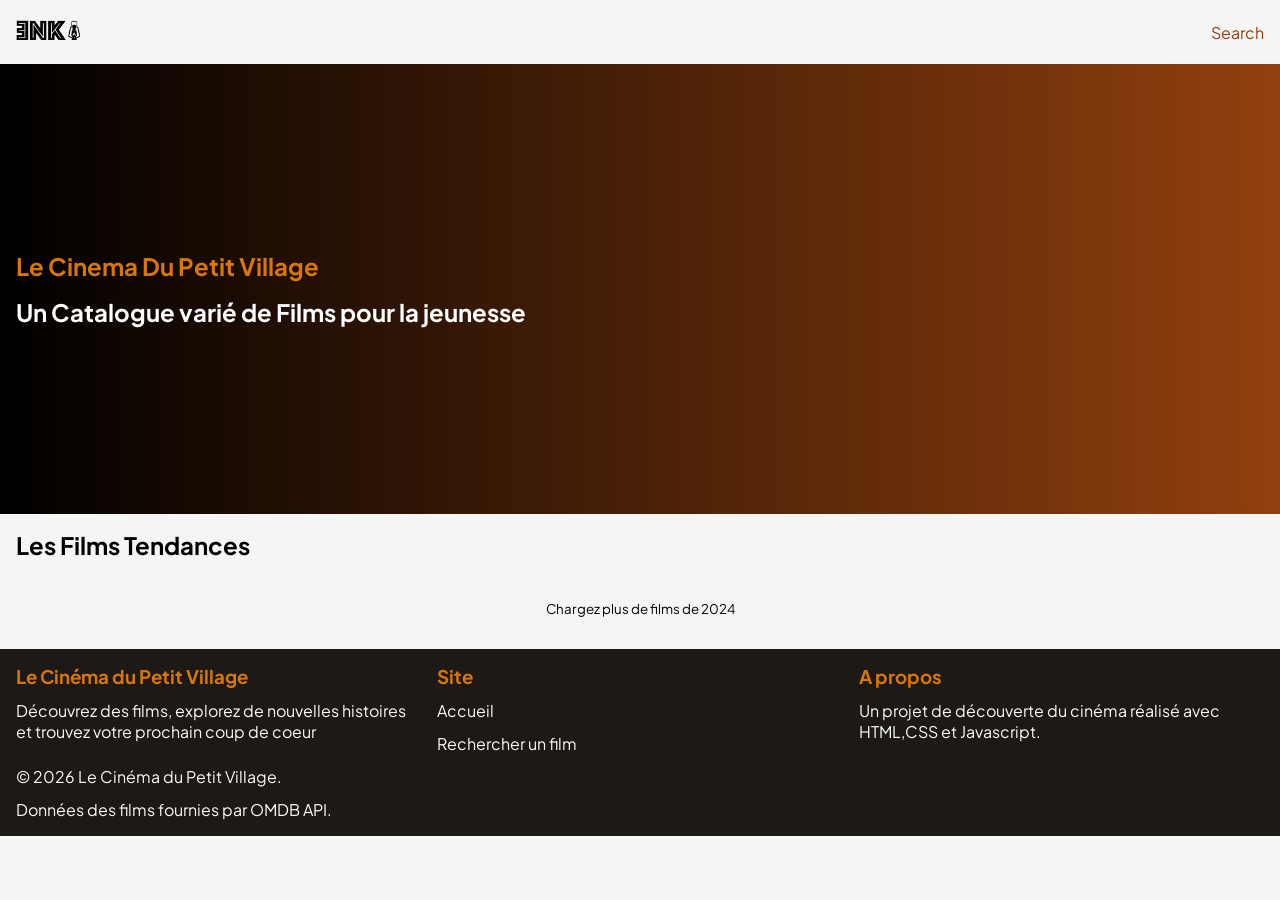
<file: index.html>
<!DOCTYPE html>
<html lang="fr">
<head>
    <meta charset="UTF-8">
    <meta name="viewport" content="width=device-width, initial-scale=1.0">
    <title>Accueil</title>
    <link rel="stylesheet" href="index.css">
</head>
<body>
    <header>
        <nav class="navbar">
            <img class="navlogo" src="resources/2.PNG" alt="Le logo du cinema">
            <ul class="navlist">
                <li><a href="page search/search.html">Search</a></li>
            </ul>
        </nav>
    </header>
    <main>
        <section class="hero">
            <h1 class="heroTitle">Le Cinema Du Petit Village</h1>
            <h2>Un Catalogue varié de Films pour la jeunesse</h2>
        </section>
        <section class="trending">
            <h2 class="trending-title">Les Films Tendances</h2>
            <div id="moviesContainer">
            </div>
            <button id="charger-plus">
                Chargez plus de films de 2024
            </button>
        </section>
    </main>
    <footer>
        <div class="footerContainer">
            <section class="siteDescription">
                <h3>Le Cinéma du Petit Village</h3>
                <p>Découvrez des films, explorez de nouvelles histoires et trouvez votre prochain coup de coeur</p>
            </section>
            <nav class="footerNavigation">
                <h3>Site</h3>
                <ul class="footerNavigationList">
                    <li><a href="#">Accueil</a></li>
                    <li><a href="page search/search.html">Rechercher un film</a></li>
                </ul>
            </nav>
            <section class="footerAbout">
                <h3>A propos</h3>
                <p>Un projet de découverte du cinéma réalisé avec HTML,CSS et Javascript.</p>
            </section>
            <div class="legalCredit">
                <p>© 2026 Le Cinéma du Petit Village.</p>
                <p>Données des films fournies par OMDB API.</p>
            </div>
        </div>
    </footer>
<script src="index.js"></script>
</body>

</html>
</file>
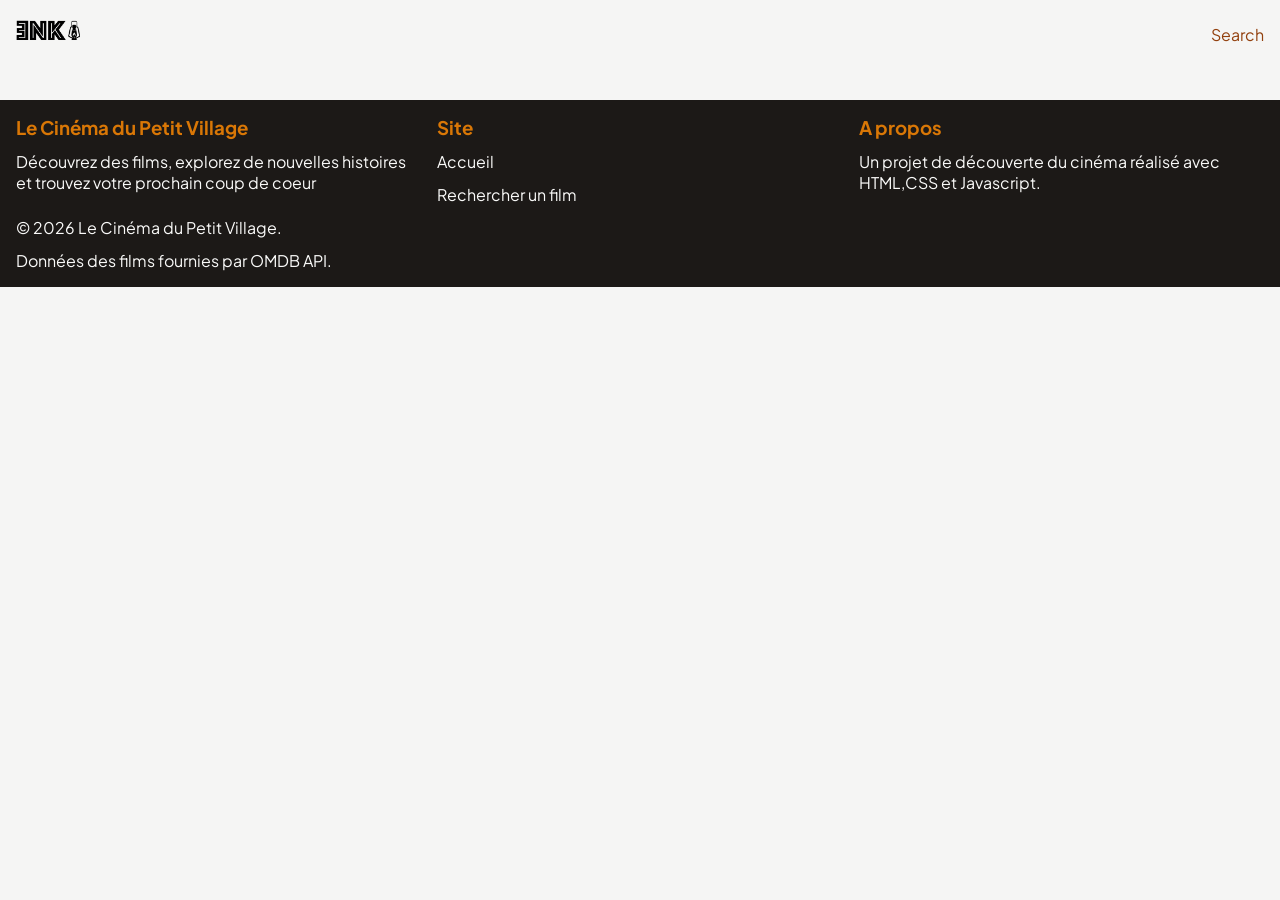
<file: page movie/movie.html>
<!DOCTYPE html>
<html lang="fr">
<head>
    <meta charset="UTF-8">
    <meta name="viewport" content="width=device-width, initial-scale=1.0">
    <title>Film</title>
    <link rel="stylesheet" href="movie.css">
</head>
<body>
    <header>
        <nav class="navbar">
            <a href="../index.html"><img class="navlogo" src="../resources/2.PNG" alt="Le logo du cinema"></a>
            <ul class="navlist">
                <li><a href="../page search/search.html">Search</a></li>
            </ul>
        </nav>
    </header>
    <main>
        <section id="movieDetailSection">
            <div id="movieDetailCard">

            </div>
        </section>
    </main>
    <footer>
        <div class="footerContainer">
            <section class="siteDescription">
                <h3>Le Cinéma du Petit Village</h3>
                <p>Découvrez des films, explorez de nouvelles histoires et trouvez votre prochain coup de coeur</p>
            </section>
            <nav class="footerNavigation">
                <h3>Site</h3>
                <ul class="footerNavigationList">
                    <li><a href="../index.html">Accueil</a></li>
                    <li><a href="../page search/search.html">Rechercher un film</a></li>
                </ul>
            </nav>
            <section class="footerAbout">
                <h3>A propos</h3>
                <p>Un projet de découverte du cinéma réalisé avec HTML,CSS et Javascript.</p>
            </section>
            <div class="legalCredit">
                <p>© 2026 Le Cinéma du Petit Village.</p>
                <p>Données des films fournies par OMDB API.</p>
            </div>
        </div>
    </footer>
    <script type="text/javascript" src="movie.js"></script>
</body>
</html>
</file>
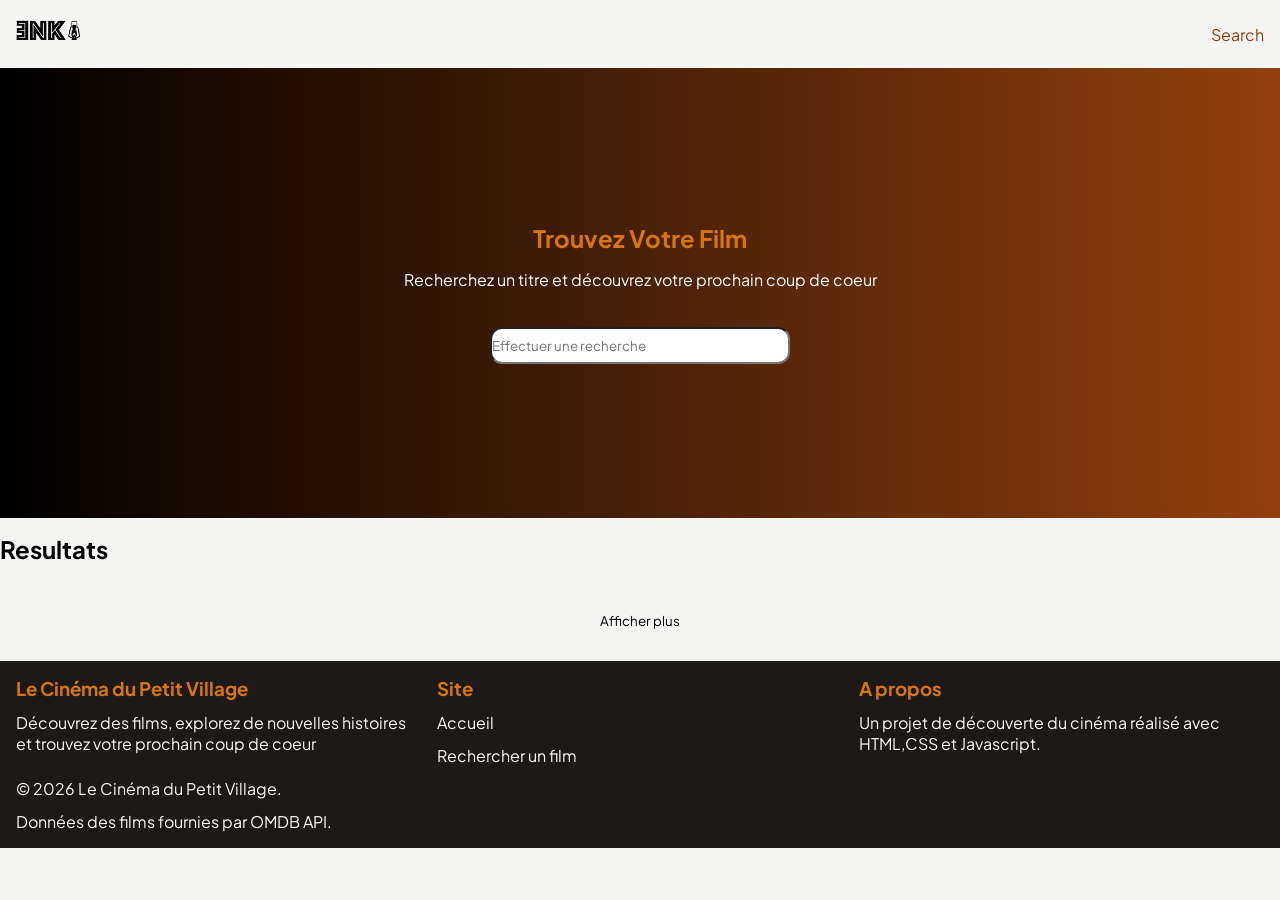
<file: page search/search.html>
<!DOCTYPE html>
<html lang="fr">
<head>
    <meta charset="UTF-8">
    <meta name="viewport" content="width=device-width, initial-scale=1.0">
    <title>Search</title>
    <link rel="stylesheet" href="search.css">
</head>
<body>
    <header>
        <nav class="navbar">
            <a href="../index.html"><img class="navlogo" src="../resources/2.PNG" alt="Le logo du cinema"></a>
            <ul class="navlist">
                <li><a href="#">Search</a></li>
            </ul>
        </nav>
    </header>
    <main>
        <section class="hero">
            <h1 class="heroTitle">Trouvez Votre Film</h1>
            <p>Recherchez un titre et découvrez votre prochain coup de coeur</p>
            <form class="movieSearchForm" action="">
                <label class="searchBarLabel" for="searchbar">barre de recherche</label>
                <input id="searchbar" type="searchbar" name="searchbar" placeholder="Effectuer une recherche">
            </form>
        </section>
        <section class="movieResultsSection">
            <h2>Resultats </h2>
            <div id="searchResults">
            </div>
        </section>
        <button id="afficherPlus">Afficher plus</button>
    </main>
    <footer>
        <div class="footerContainer">
            <section class="siteDescription">
                <h3>Le Cinéma du Petit Village</h3>
                <p>Découvrez des films, explorez de nouvelles histoires et trouvez votre prochain coup de coeur</p>
            </section>
            <nav class="footerNavigation">
                <h3>Site</h3>
                <ul class="footerNavigationList">
                    <li><a href="../index.html">Accueil</a></li>
                    <li><a href="#">Rechercher un film</a></li>
                </ul>
            </nav>
            <section class="footerAbout">
                <h3>A propos</h3>
                <p>Un projet de découverte du cinéma réalisé avec HTML,CSS et Javascript.</p>
            </section>
            <div class="legalCredit">
                <p>© 2026 Le Cinéma du Petit Village.</p>
                <p>Données des films fournies par OMDB API.</p>
            </div>
        </div>
    </footer>
    <script src="search.js"></script>
</body>
</html>
</file>
<file: index.css>
@import url('https://fonts.googleapis.com/css2?family=Plus+Jakarta+Sans:ital,wght@0,200..800;1,200..800&display=swap');
/* GENERAL*/

*{
    margin: 0;
    padding:0;
    box-sizing: border-box;
    list-style-type: none;
    text-decoration: none;
    font-family:Plus Jakarta Sans;
}

/* BARRE DE NAVIGATION*/


.navbar{
    display: flex;
    justify-content: space-between;
    padding-inline: 1rem;
}

.navlist{
    display: flex;
    column-gap: 7rem;
    align-self: center;
}

.navlist a{
   color: #92400E;
}

.navlist a:hover{
    text-decoration: underline;
}

.navlogo{
    aspect-ratio: 1/1;
    width: 64px;
    object-fit:contain;
}

/* SECTION HERO */

.hero{
    background:linear-gradient(to right, black, #92400E);
    height: 50dvh;
    color: white;
    display: flex;
    flex-direction: column;
    row-gap: 1rem;
    justify-content: center;
    padding-inline: 1rem;
}

.heroTitle{
    color: #D97706;
}

/* SECTION FILM TENDANCE*/


#moviesContainer{
    display: grid;
    grid-template-columns: repeat(1,1fr);
    row-gap: 1.5rem;
    margin-bottom: 1.5rem;
}

#moviesContainer p{
    max-width: 60ch;
    line-height: 1.5em;
    padding-bottom: 1rem;
}
#moviesContainer img{
    max-width: 100%;
    aspect-ratio: 10/10;
    object-fit: cover;
    object-position: 0 20%;
    border-radius: 1rem;
}

#moviesContainer article{
    display: flex;
    flex-direction: column;
    row-gap: .75rem;
}

#moviesContainer article a{
    color: #92400E;
}

#moviesContainer article a:hover{
    text-decoration: underline;
}

#charger-plus{
    background-color: transparent;
    border: none;
    display: block;
    width: fit-content;
    margin: 0 auto;
    cursor:pointer;
}

#charger-plus:hover{
    color: #92400E;
}
.trending{
    padding-inline: 1rem;
}
.trending-title{
    margin-block: 1rem;
}

/* BODY */


body{
    max-width: 1649px;
    margin: 0 auto;
    background-color: #f5f5f4;
}


/* FOOTER */ 

footer{
    display: flex;
    flex-direction: column;
    row-gap: 1rem;
    margin-block-start: 2rem;
    padding: 1rem;
    background-color: #1C1917;
    color: #FAFAF9;
}

footer p{
    max-width: 500px;
}

.siteDescription,.footerAbout,.footerNavigationList,.legalCredit{
    display: flex;
    flex-direction: column;
    row-gap: .75rem;
}

.footerContainer h3{
    color:#D97706;
}

.footerContainer a{
    color:#FAFAF9;
}

.footerContainer a:hover{
    text-decoration: underline;
}

.footerContainer {
    display: flex;
    flex-direction: column;
    row-gap: .75rem;
}

.footerNavigation{
    display: flex;
    flex-direction: column;
    row-gap: .75rem;
}

/* BREACKPOINT */

@media(min-width:835px){
    #moviesContainer,.footerContainer{
    display: grid;
    grid-template-columns: repeat(3,1fr);
    column-gap: 1rem;
}
    
}
</file>
<file: page movie/movie.css>
@import url('https://fonts.googleapis.com/css2?family=Plus+Jakarta+Sans:ital,wght@0,200..800;1,200..800&display=swap');
/* GENERAL*/

*{
    margin: 0;
    padding:0;
    box-sizing: border-box;
    list-style-type: none;
    text-decoration: none;
    font-family:Plus Jakarta Sans;
}

/* BARRE DE NAVIGATION*/


.navbar{
    display: flex;
    justify-content: space-between;
    padding-inline: 1rem;
}

.navlist{
    display: flex;
    column-gap: 7rem;
    align-self: center;
}

.navlist a{
   color: #92400E;
}

.navlist a:hover{
    text-decoration: underline;
}

.navlogo{
    aspect-ratio: 1/1;
    width: 64px;
    object-fit:contain;
}

/* SECTION Description */


#movieDetailCard{
    display: grid;
    grid-template-columns: repeat(1,1fr);
    row-gap: 1.5rem;
    margin-bottom: 1.5rem;
}

#movieDetailCard p{
    max-width: 60ch;
    line-height: 1.5em;
    padding-bottom: 1rem;
    line-height: 2rem;
}
#movieDetailCard img{
    max-width: 100%;
    aspect-ratio: 9/16;
    object-fit: cover;
    border-radius: 1rem;
    margin-bottom: 2rem;
}

#movieDetailCard article{
    display: flex;
    flex-direction: column;
    row-gap: .75rem;
}

#movieDetailSection{
    padding-inline: 1rem;
    max-width: 695px;
    margin: 0 auto;
}



/* BODY */


body{
    max-width: 1649px;
    margin: 0 auto;
    background-color: #f5f5f4;
}

/* RESULTAT DE RECHERCHE */
#movieSearchResults{
    display: grid;
    grid-template-columns: repeat(3,1fr);
     gap: 1.5rem;
    margin-block: 1.5rem;
}
#movieSearchResults article{
    display: flex;
    flex-direction: column;
    row-gap: .75rem;
}
#movieSearchResults img{
    max-width: 100%;
    aspect-ratio: 10/10;
    object-fit: cover;
    object-position: 0 20%;
    border-radius: 1rem;
}
#movieResultsSection{
    padding-inline: 1rem;
}
.plusDeResultats{
    display: block;
    margin: 0 auto;
    width: fit-content;
    background-color: transparent;
    border: none;
    cursor: pointer;
}
.plusDeResultats:hover{
    color: #92400E;
}

/* FOOTER */ 

footer{
    display: flex;
    flex-direction: column;
    row-gap: 1rem;
    margin-block-start: 2rem;
    padding: 1rem;
    background-color: #1C1917;
    color: #FAFAF9;
}

footer p{
    max-width: 500px;
}

.siteDescription,.footerAbout,.footerNavigationList,.legalCredit{
    display: flex;
    flex-direction: column;
    row-gap: .75rem;
}

.footerContainer h3{
    color:#D97706;
}

.footerContainer a{
    color:#FAFAF9;
}

.footerContainer a:hover{
    text-decoration: underline;
}

.footerContainer {
    display: flex;
    flex-direction: column;
    row-gap: .75rem;
}

.footerNavigation{
    display: flex;
    flex-direction: column;
    row-gap: .75rem;
}

/* BREACKPOINT */

@media(min-width:835px){
    .footerContainer{
    display: grid;
    grid-template-columns: repeat(3,1fr);
    column-gap: 1rem;
}
    
}
</file>
<file: page search/search.css>
@import url('https://fonts.googleapis.com/css2?family=Plus+Jakarta+Sans:ital,wght@0,200..800;1,200..800&display=swap');
/* GENERAL*/

*{
    margin: 0;
    padding:0;
    box-sizing: border-box;
    list-style-type: none;
    text-decoration: none;
    font-family:Plus Jakarta Sans;
}

/* BARRE DE NAVIGATION*/


.navbar{
    display: flex;
    justify-content: space-between;
    padding-inline: 1rem;
}

.navlist{
    display: flex;
    column-gap: 7rem;
    align-self: center;
}

.navlist a{
   color: #92400E;
}

.navlist a:hover{
    text-decoration: underline;
}

.navlogo{
    aspect-ratio: 1/1;
    width: 64px;
    object-fit:contain;
}

/* SECTION HERO */

.hero{
    background:linear-gradient(to right, black, #92400E);
    height: 50dvh;
    color: white;
    display: flex;
    flex-direction: column;
    row-gap: 1rem;
    justify-content: center;
    align-items: center;
    padding-inline: 1rem;
    text-align: center;
    margin-bottom: 1rem;
}

.heroTitle{
    color: #D97706;
}

.movieSearchForm{
    display: flex;
    flex-direction: column;
    width: 100%;
    max-width: 300px;
}
#searchbar{
    padding-block: .5rem;
    border-radius: .75rem;
}
.searchBarLabel{
    visibility: hidden;
}
/* BODY */


body{
    max-width: 1649px;
    margin: 0 auto;
    background-color: #f5f5f4;
}

/* RESULTAT DE RECHERCHE */
#searchResults{
    display: grid;
    grid-template-columns: repeat(3,1fr);
     gap: 1.5rem;
    margin-block: 1.5rem;
}
#searchResults article{
    display: flex;
    flex-direction: column;
    row-gap: .75rem;
}
#searchResults img{
    max-width: 100%;
    aspect-ratio: 10/10;
    object-fit: cover;
    object-position: 0 20%;
    border-radius: 1rem;
}
#movieResultsSection{
    padding-inline: 1rem;
}
#afficherPlus{
    display: block;
    margin: 0 auto;
    width: fit-content;
    background-color: transparent;
    border: none;
    cursor: pointer;
}
#afficherPlus:hover{
    color: #92400E;
}

/* FOOTER */ 

footer{
    display: flex;
    flex-direction: column;
    row-gap: 1rem;
    margin-block-start: 2rem;
    padding: 1rem;
    background-color: #1C1917;
    color: #FAFAF9;
}

footer p{
    max-width: 500px;
}

.siteDescription,.footerAbout,.footerNavigationList,.legalCredit{
    display: flex;
    flex-direction: column;
    row-gap: .75rem;
}

.footerContainer h3{
    color:#D97706;
}

.footerContainer a{
    color:#FAFAF9;
}

.footerContainer a:hover{
    text-decoration: underline;
}

.footerContainer {
    display: flex;
    flex-direction: column;
    row-gap: .75rem;
}

.footerNavigation{
    display: flex;
    flex-direction: column;
    row-gap: .75rem;
}

/* BREACKPOINT */

@media(min-width:835px){
    .footerContainer{
    display: grid;
    grid-template-columns: repeat(3,1fr);
    column-gap: 1rem;
}
    
}
</file>
